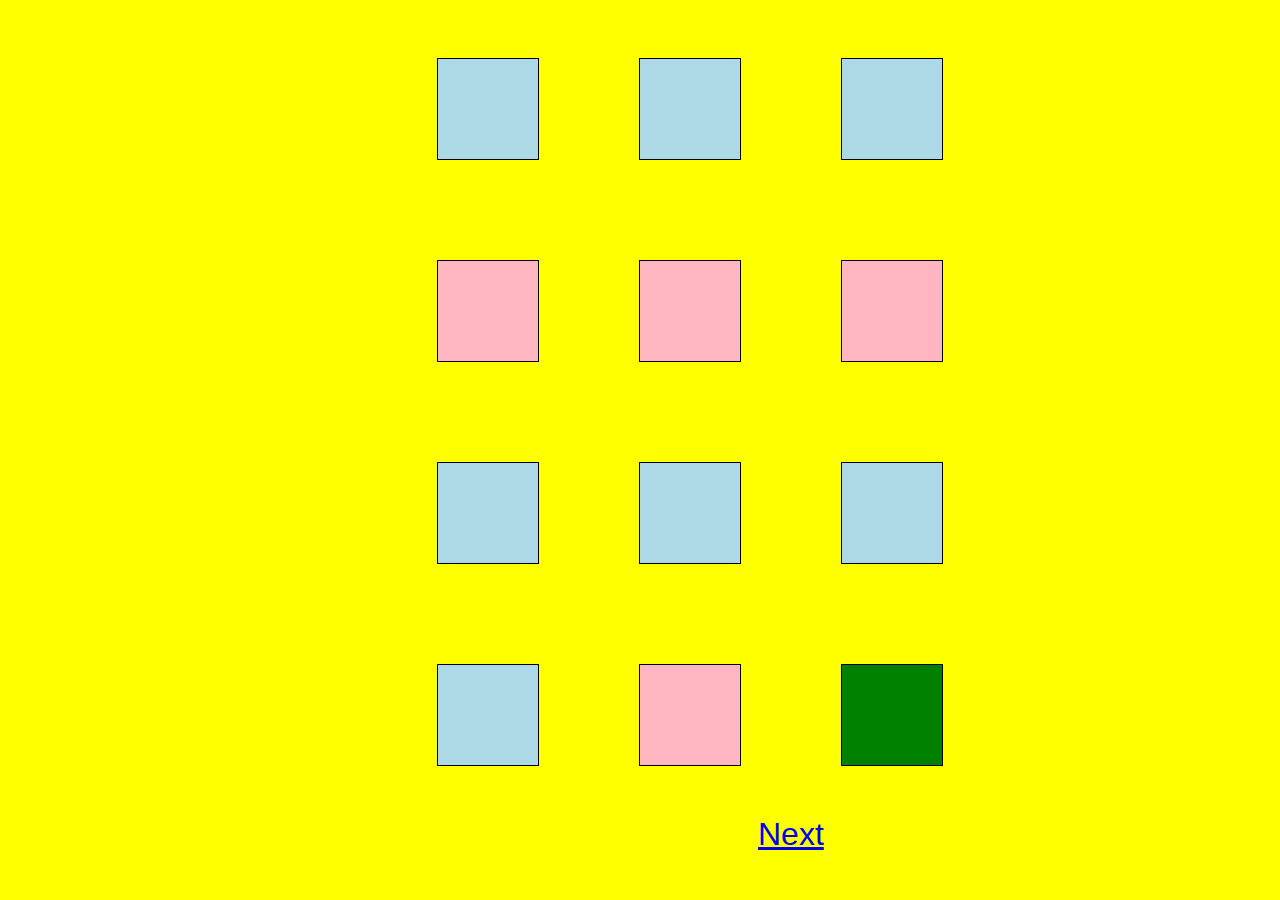
<file: index.html>
<!DOCTYPE html>
<html>
<head>
	<meta charset="utf-8">
	<meta name="viewport" content="width=device-width, initial-scale=1">
	<title>CSS Assesment 5 RKG</title>
</head>

<style>

*{
	background-color: yellow;
 }

.mydiv{
  margin:50px;
  width: 100px;
  height: 100px;
  background-color: lightblue;
  border: 1px solid black;
  animation: spin 3s ease-in-out infinite;
  float:left;
}
@keyframes spin {
  0% { transform: rotate(0deg); }
  100% { transform: rotate(360deg); }}


.mydiv2{
  margin:50px;
  width: 100px;
  height: 100px;
  background-color: lightblue;
  border: 1px solid black;
  animation: spin2 4s linear infinite alternate;
  float: left;

  
  
}
@keyframes spin2 {
  0% { transform: skewX(0deg) }
  50% { transform: skewX(-15deg); }
  100% { transform: skewX(15deg); }}

.mydiv3{
  margin:50px;
  width: 100px;
  height: 100px;
  background-color: lightpink;
  border: 1px solid black;
  animation: spin3 4s linear infinite alternate;
  float:left;
  
}
@keyframes spin3 {
  0% { transform: skewY(0deg); }
  50% { transform: skewY(-20deg); }
  100% { transform: skewY(20deg); }}

 .mydiv4{
  margin:50px;
  width: 100px;
  height: 100px;
  background-color: lightblue;
  border: 1px solid black;
  animation: spin4 4s linear infinite alternate;
  float:left;}
  
@keyframes spin4 {
  0% { transform: rotateX(0deg); }
  50% { transform: rotateX(-60deg); }
  75% { transform: rotateX(0deg);}
  100% { transform: rotateX(50deg); }}

.mydiv5{
  margin:50px;
  width: 100px;
  height: 100px;
  background-color: lightpink;
  border: 1px solid black;
  animation: spin5 4s linear infinite alternate;
  float:left;}
  
@keyframes spin5 {
  0% { transform: rotateY(0deg); }
  50% { transform: rotateY(-50deg); }
  75% { transform: rotateY(0deg);}
  100% { transform: rotateY(50deg); }}
  
.mydiv6{
  margin:50px;
  width: 100px;
  height: 100px;
  background-color: green;
  border: 1px solid black;
  animation: spin6 4s linear infinite alternate;
  float:left;
  
}
@keyframes spin6 {
  0% { transform: rotateZ(0deg); }
  50% { transform: rotateZ(-50deg);}
  75% { transform: rotateZ(0deg); }
  100% { transform: rotateZ(50deg); }}

</style>




<body>

<div style="float: left; margin-left: 30%;">
<div class="mydiv2"></div>
<div class="mydiv2"></div>
<div class="mydiv2"></div>
</div>

<div style="float: left; margin-left: 30%;">
<div class="mydiv3"></div>
<div class="mydiv3"></div>
<div class="mydiv3"></div>
</div>

<div style="float: left; margin-left: 30%;">
<div class="mydiv"></div>
<div class="mydiv"></div>
<div class="mydiv"></div>
</div>

<div style="float: left; margin-left: 30%;">
<div class="mydiv4"></div>
<div class="mydiv5"></div>
<div class="mydiv6"></div>
</div>
<a style="margin: 750px; font: 32px sans-serif;"  href="./index2.html"> Next </a>
</body>
</html>
</file>
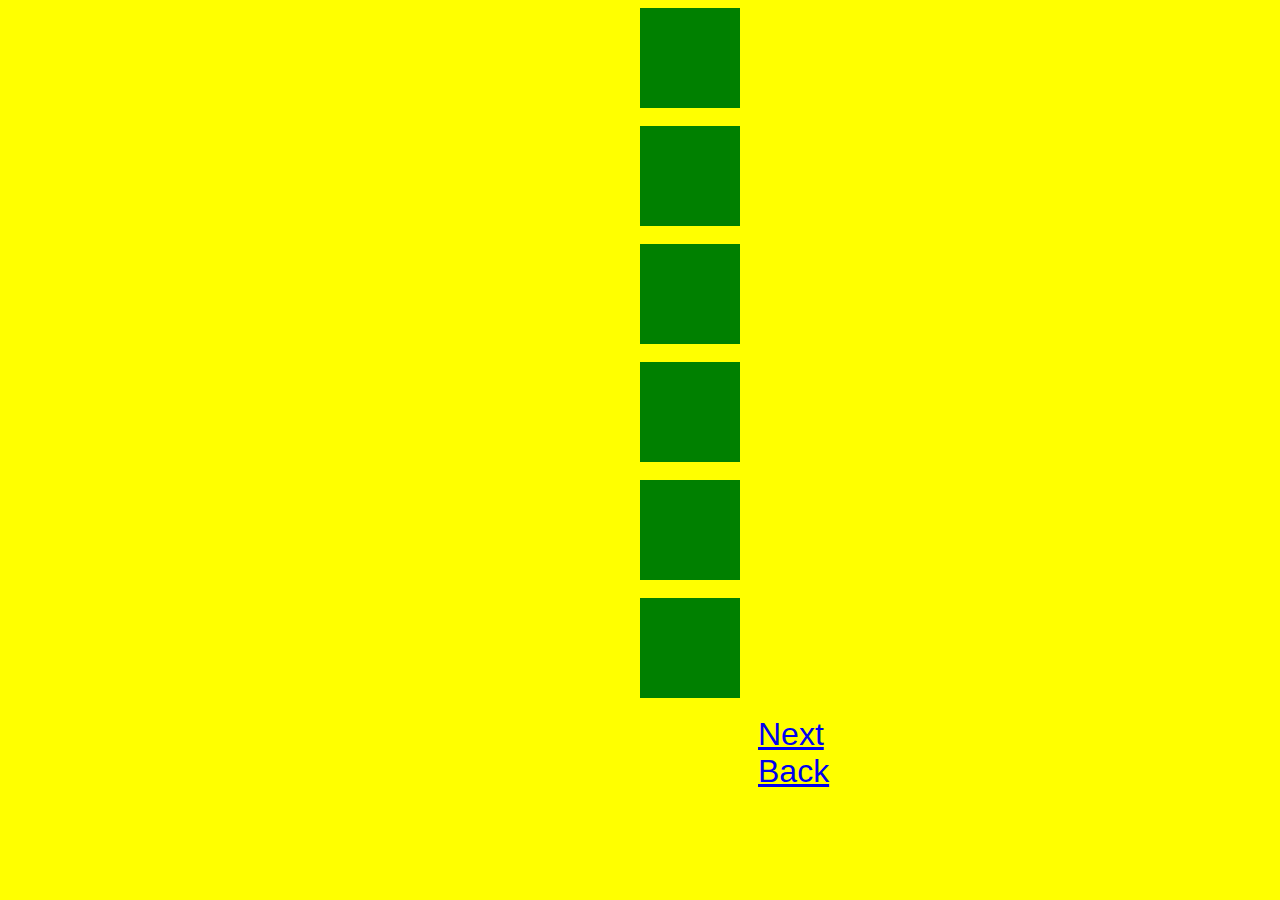
<file: index2.html>
<!DOCTYPE html>
<html>
<head>
	<meta charset="utf-8">
	<meta name="viewport" content="width=device-width, initial-scale=1">
	<title>Hover RKG</title>
</head>
<style> 
*{
  background-color:yellow;

  }


div {
  width: 100px;
  height: 100px;
  background: green;
  transition: width 2s;
  margin-left: 50%;
}
#div0 {
  width: 100px;
  height: 100px;
  transition: width 2s, height 4s;
}

#div0:hover {
  width: 300px;
  height: 300px;
}
#div1 {transition-timing-function: linear;}
#div2 {transition-timing-function: ease;}
#div3 {transition-timing-function: ease-in;}
#div4 {transition-timing-function: ease-out;}
#div5 {transition-timing-function: ease-in-out;}

div:hover {
  width: 300px;
}
</style>

<body>


<div id="div1"></div><br>
<div id="div0"></div><br>
<div id="div2"></div><br>
<div id="div3"></div><br>
<div id="div4"></div><br>
<div id="div5"></div><br>

<a style="margin: 750px; font: 32px sans-serif;"  href="./index3.html"> Next </a>
<a style="margin: 750px; font: 32px sans-serif;"  href="./index.html"> Back </a>



</body>
</html>
</file>
